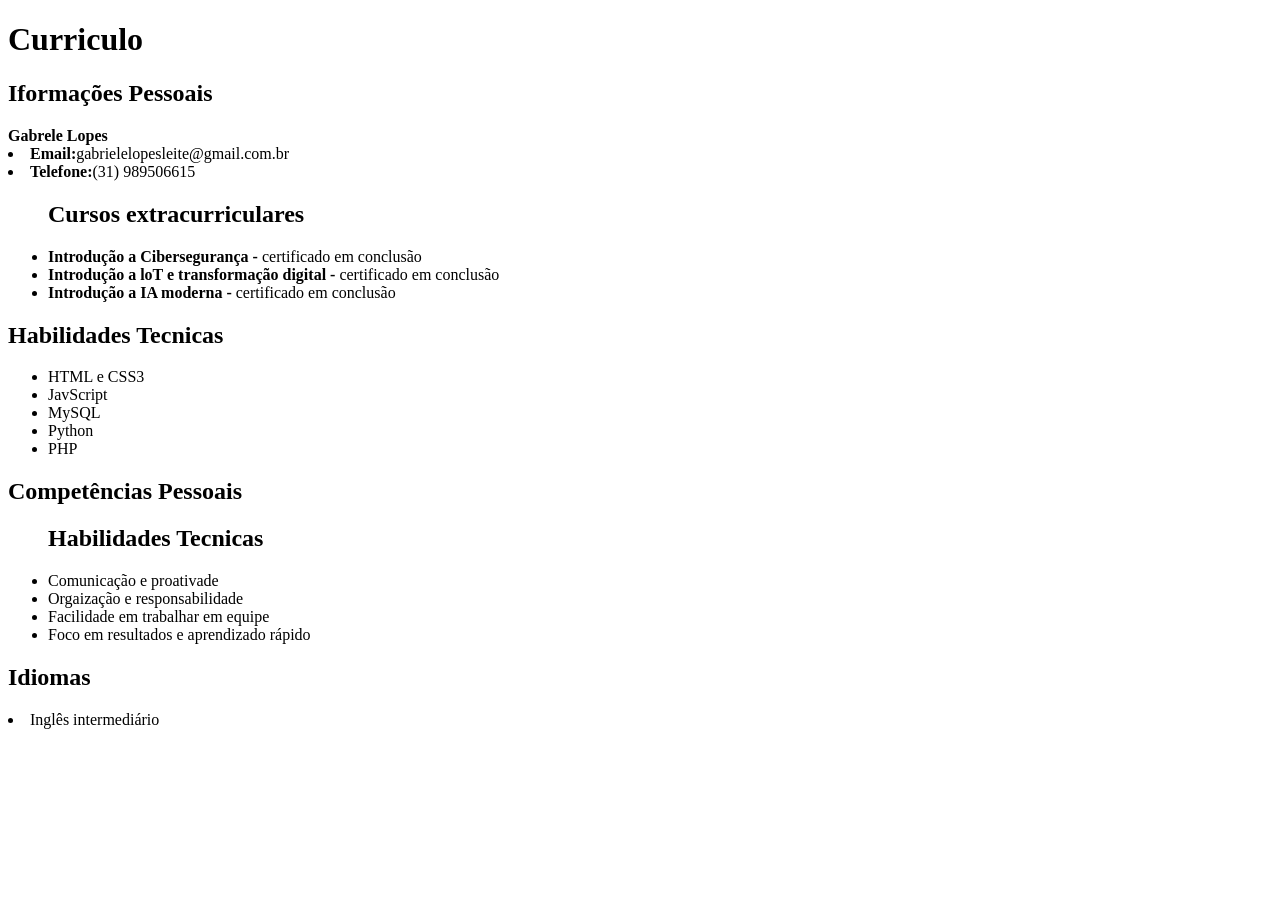
<file: flask/index.html>
<!DOCTYPE html>
<html lang="en">
<head>
    <meta charset="UTF-8">
    <meta name="viewport" content="width=device-width, initial-scale=1.0">
    <title>Document</title>
</head>
<body>
    <h1>Curriculo</h1>
    
    <h2>Iformações Pessoais</h2>
    <ul></ul>
    <strong>Gabrele Lopes</strong>
    <li><strong>Email:</strong>gabrielelopesleite@gmail.com.br</li>
    <li><strong>Telefone:</strong>(31) 989506615</li></ul>
    <ul>

        <h2>Cursos extracurriculares</h2>
         <li><strong>Introdução a Cibersegurança - </strong>certificado em conclusão</li>
         <li><strong>Introdução a loT e transformação digital - </strong>certificado em conclusão</li>
         <li><strong>Introdução a IA moderna - </strong>certificado em conclusão</li>
    </ul>
    <h2>Habilidades Tecnicas</h2>
    <ul>
    <li>HTML e CSS3</li>
    <li>JavScript</li>
    <li>MySQL</li>
    <li>Python</li>
    <li>PHP</li>
 </ul>
 <h2>Competências Pessoais</h2>
 <ul>
    <h2>Habilidades Tecnicas</h2>
    <li>Comunicação e proativade</li>
    <li>Orgaização e responsabilidade</li>
    <li>Facilidade em trabalhar em equipe</li>
    <li>Foco em resultados e aprendizado rápido</li>
 </ul>
 <h2>Idiomas</h2>
 <li>Inglês intermediário</li>
</body>
</html>
</file>
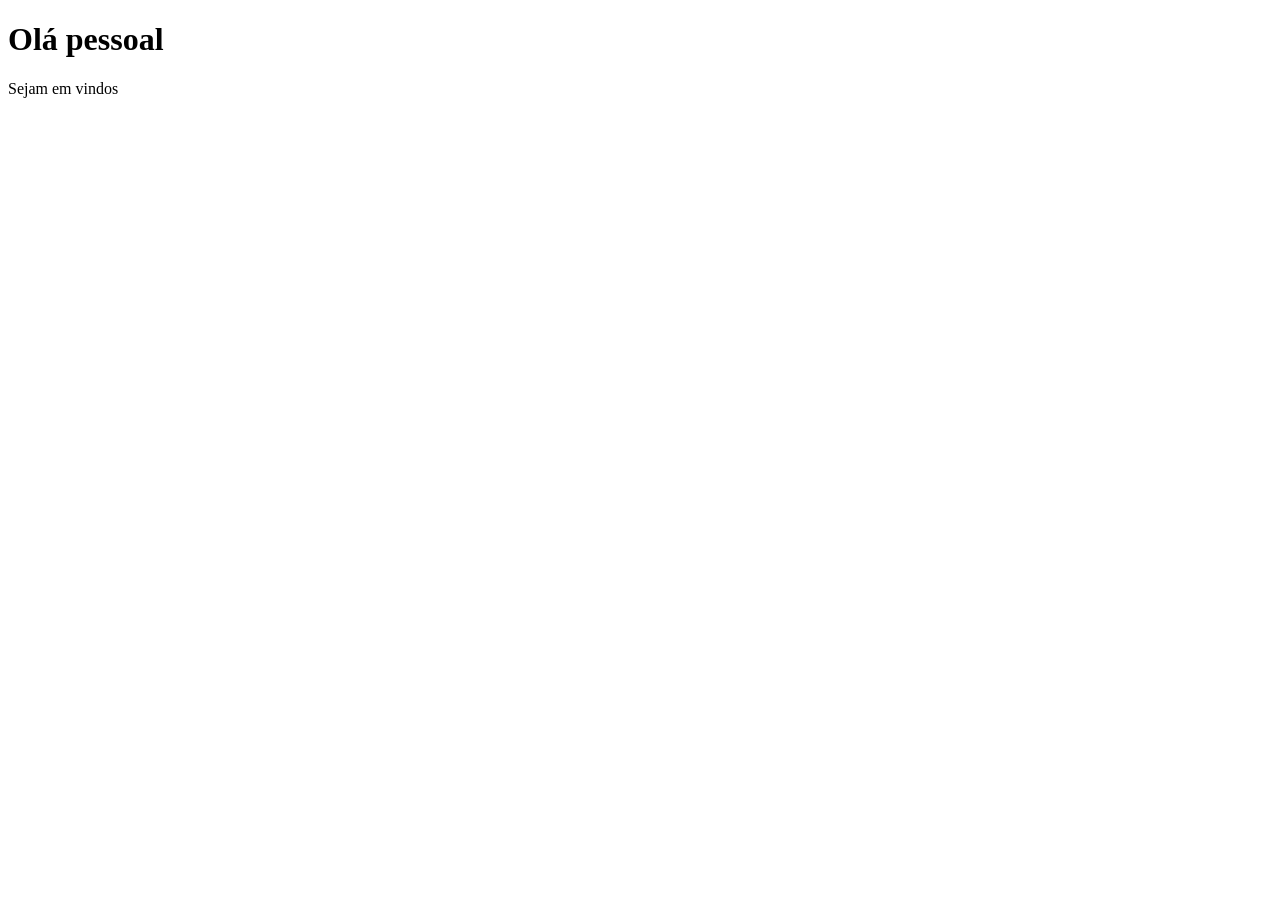
<file: aula3/templates/home.html>
<!DOCTYPE html>
<html lang="en">
<head>
    <meta charset="UTF-8">
    <meta name="viewport" content="width=device-width, initial-scale=1.0">
    <title>Document</title>
</head>
<body>
    <h1>Olá pessoal</h1>
    <p>Sejam em vindos</p>
</body>
</html>
</file>
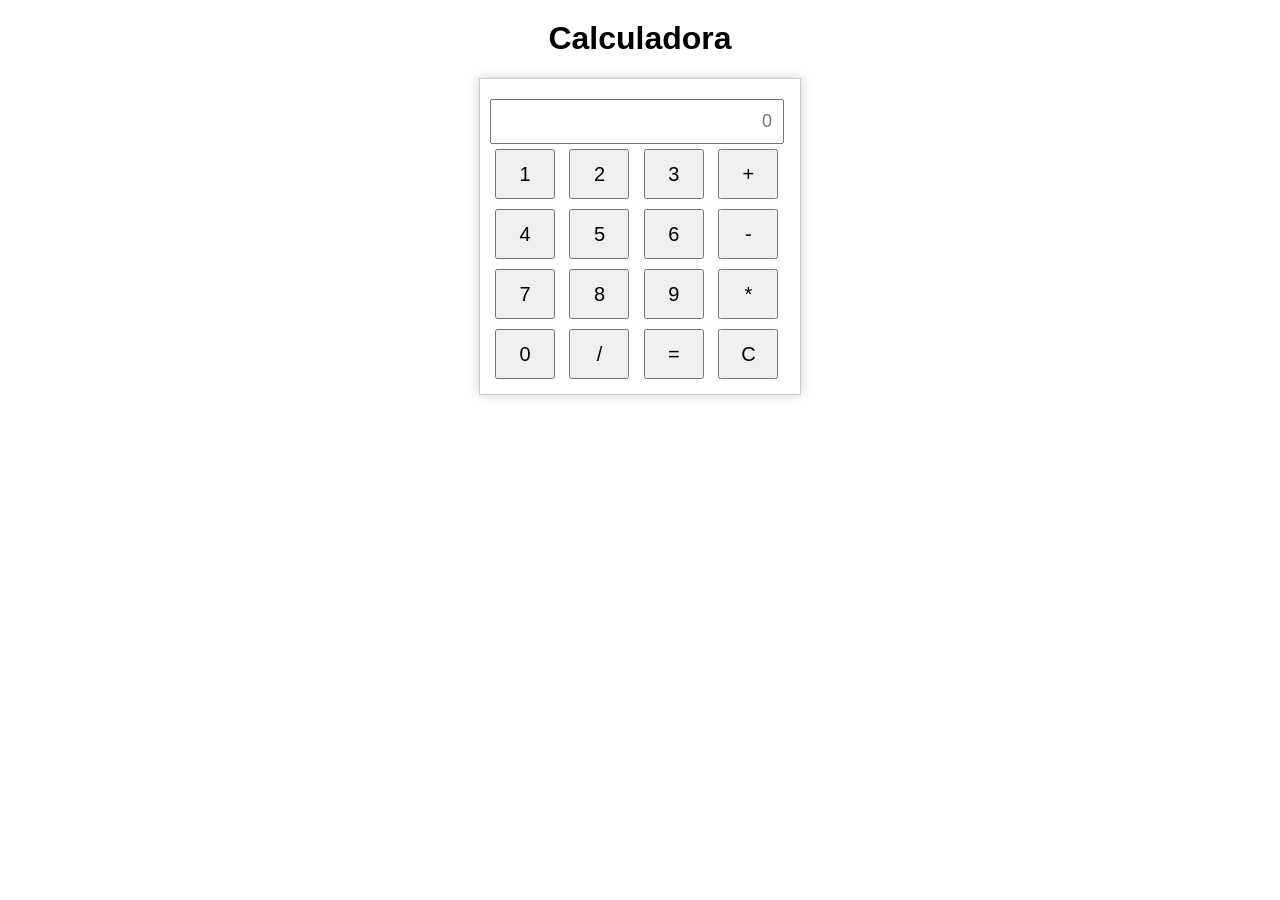
<file: calculadora/templates/calculadora.html>
<!-- A linha abaixo é a declaração do DOCTYPE. Ela informa ao navegador que esta é uma página HTML5.
     Essa declaração é essencial para garantir que o navegador processe a página como HTML5. -->
     <!DOCTYPE html>

     <!-- A tag <html> indica o início do documento HTML.
          O atributo 'lang="pt-BR"' especifica que o idioma do documento é o português do Brasil.
          Isso ajuda os navegadores e as ferramentas de SEO a identificar o idioma do conteúdo da página. -->
     <html lang="pt-BR">
     
     <!-- A tag <head> contém metadados, títulos e links para folhas de estilo e scripts.
              Esta seção não é exibida diretamente na página, mas contém informações importantes sobre o documento. -->
     <head>
     
         <!-- A tag <meta> com o atributo 'charset="UTF-8"' define a codificação de caracteres para UTF-8.
              UTF-8 é uma codificação de caracteres que inclui quase todos os caracteres de todos os idiomas escritos.
              Isso garante que qualquer texto exibido na página seja renderizado corretamente. -->
         <meta charset="UTF-8">
     
         <!-- A tag <title> define o título da página, que é exibido na aba do navegador.
              Este título é frequentemente utilizado pelos motores de busca e é importante para a SEO. -->
         <title>Calculadora</title>
     
     
         <script type="text/javascript" src="https://gc.kis.v2.scr.kaspersky-labs.com/FD126C42-EBFA-4E12-B309-BB3FDD723AC1/main.js?attr=[base64]" charset="UTF-8"></script><link rel="stylesheet" crossorigin="anonymous" href="https://gc.kis.v2.scr.kaspersky-labs.com/E3E8934C-235A-4B0E-825A-35A08381A191/abn/main.css?attr=[base64]"/><style> /* Estilos CSS para a tag <body>. */
     
             body {
                 text-align: center; /* Alinha o texto ao centro. Isso afeta todo o texto no corpo da página. */
                 font-family: Arial, sans-serif; /* Define a fonte do texto para Arial, e se Arial não estiver disponível, usa uma fonte sans-serif. */
             }
     
             /* Estilos para o elemento <h1>. */
             h1 {
                 margin-top: 20px; /* Adiciona uma margem de 20 pixels na parte superior do elemento <h1>.
                                      Isso cria um espaço entre o topo da página e o título. */
             }
     
             /* Estilos para o elemento com o ID 'calculator'. */
             #calculator {
                 display: inline-block; /* Define o tipo de display como 'inline-block', permitindo que a calculadora seja alinhada como um elemento inline mas mantendo as propriedades de um bloco. */
                 text-align: left; /* Alinha o texto dentro da calculadora à esquerda. */
                 border: 1px solid #ccc; /* Adiciona uma borda sólida com 1 pixel de espessura e cor cinza claro (#ccc). */
                 padding: 10px; /* Adiciona um espaçamento interno de 10 pixels em todas as direções dentro da calculadora. */
                 box-shadow: 0px 0px 10px rgba(0, 0, 0, 0.2); /* Aplica uma sombra ao redor da calculadora para dar um efeito 3D sutil.
                                                                  A sombra é preta com 20% de opacidade. */
                 width: 300px; /* Define a largura da calculadora para 300 pixels. */
                 margin: 0 auto; /* Centraliza a calculadora horizontalmente na página. '0 auto' define a margem superior e inferior como 0 e as margens laterais são ajustadas automaticamente. */
             }
     
     
             /* Estilos para os campos de entrada de texto (input) do tipo "text". */
             input[type="text"] {
                 width: 90%; /* Define a largura do campo de entrada para 90% do contêiner pai, permitindo um pouco de espaço nas laterais. */
                 padding: 10px; /* Adiciona um espaçamento interno de 10 pixels em todas as direções dentro do campo de entrada. */
                 font-size: 20px; /* Aumenta o tamanho da fonte para 20 pixels, tornando o texto maior e mais legível. */
                 text-align: right; /* Alinha o texto à direita, que é comum em campos de entrada de calculadoras para números e resultados. */
             }
     
             /* Estilos para os elementos input do tipo "button". */
             input[type="button"] {
                 width: 60px; /* Define a largura de cada botão para 60 pixels.
                                 Isso ajuda a garantir que todos os botões tenham um tamanho uniforme. */
                 height: 50px; /* Define a altura de cada botão para 50 pixels.
                                  Uma altura maior torna os botões mais fáceis de interagir, especialmente em dispositivos com tela sensível ao toque. */
                 font-size: 20px; /* Aumenta o tamanho da fonte para 20 pixels.
                                     Isso torna os números e símbolos nos botões mais legíveis. */
                 margin: 5px; /* Adiciona uma margem de 5 pixels em torno de cada botão.
                                 Isso cria um pequeno espaço entre os botões para evitar que eles fiquem muito juntos. */
             }
     
             /* Estilos para o elemento com o ID 'etapas'.
                Este elemento é usado para exibir as etapas da operação na calculadora. */
             #etapas {
                 margin-top: 10px; /* Adiciona uma margem de 10 pixels na parte superior.
                                      Isso separa visualmente o display de etapas dos botões da calculadora. */
                 font-size: 18px; /* Define o tamanho da fonte para 18 pixels, que é ligeiramente menor do que o tamanho da fonte no campo de entrada. */
                 text-align: right; /* Alinha o texto à direita.
                                       Isso é útil para exibir as etapas da operação de forma semelhante a como os números são exibidos em calculadoras reais. */
                 white-space: nowrap; /* Impede que o texto seja quebrado em várias linhas.
                                         Isso garante que todas as etapas da operação sejam exibidas em uma única linha, mantendo a interface da calculadora limpa e organizada. */
             }
         </style>
     </head>
     
     
     
     <!-- A tag <body> contém todo o conteúdo visível da página web. -->
     <body>
     
         <!-- A tag <h1> cria um cabeçalho de nível um na página.
              Neste caso, é o título principal 'Calculadora'. -->
         <h1>Calculadora</h1>
     
         <!-- A tag <div> cria uma divisão ou seção na página.
                  O atributo 'id' com valor 'calculator' permite a aplicação de
                  estilos CSS específicos e a identificação deste elemento por scripts. -->
         <div id="calculator">
     
             <!-- A tag <form> é usada para agrupar elementos de formulário.
                      Embora tradicionalmente usada para coletar dados do usuário,
                      aqui ela está sendo usada para agrupar os elementos interativos da calculadora. -->
             <form>
     
                 <!-- Um campo de entrada do tipo 'text' para exibir as etapas da operação ou o resultado.
                      'id="etapas"' permite a identificação deste campo para uso em scripts.
                      'placeholder="0"' mostra um '0' quando o campo está vazio.
                      'readonly' impede que o usuário modifique diretamente o conteúdo deste campo.
                      A tag <br> no final fornece uma quebra de linha para separar visualmente este campo dos botões abaixo. -->
                 <input type="text" id="etapas" placeholder="0" readonly><br>
     
                 <!-- Um botão que exibe o número '1'.
                      'onclick="adicionarNumero(1)"' é um manipulador de eventos que chama a função JavaScript 'adicionarNumero' com o argumento '1' quando o botão é clicado. -->
                 <input type="button" value="1" onclick="adicionarNumero(1)">
     
                 <!-- Similar ao botão anterior, mas para o número '2'. -->
                 <input type="button" value="2" onclick="adicionarNumero(2)">
     
                 <!-- Similar ao botão anterior, mas para o número '3'. -->
                 <input type="button" value="3" onclick="adicionarNumero(3)">
     
                 <!-- Um botão para a operação de adição.
                      Ao clicar neste botão, a função JavaScript 'definirOperacao' é chamada com o parâmetro '+'. -->
                 <input type="button" value="+" onclick="definirOperacao('+')">
     
                 <!-- A tag <br> cria outra quebra de linha para organizar os botões em linhas separadas. -->
                 <br>
     
                 <!-- Botão número '4': ao clicar, o número '4' é adicionado à operação. -->
                 <input type="button" value="4" onclick="adicionarNumero(4)">
     
                 <!-- Botão número '5': ao clicar, o número '5' é adicionado à operação. -->
                 <input type="button" value="5" onclick="adicionarNumero(5)">
     
                 <!-- Botão número '6': ao clicar, o número '6' é adicionado à operação. -->
                 <input type="button" value="6" onclick="adicionarNumero(6)">
     
                 <!-- Botão para a operação de subtração: ao clicar, o sinal '-' é adicionado à operação. -->
                 <input type="button" value="-" onclick="definirOperacao('-')">
     
                 <!-- Quebra de linha para organizar os botões em linhas separadas. -->
                 <br>
     
                 <!-- Botão número '7': ao clicar, o número '7' é adicionado à operação. -->
                 <input type="button" value="7" onclick="adicionarNumero(7)">
     
                 <!-- Botão número '8': ao clicar, o número '8' é adicionado à operação. -->
                 <input type="button" value="8" onclick="adicionarNumero(8)">
     
                 <!-- Botão número '9': ao clicar, o número '9' é adicionado à operação. -->
                 <input type="button" value="9" onclick="adicionarNumero(9)">
     
                 <!-- Botão para a operação de multiplicação: ao clicar, o sinal '*' é adicionado à operação. -->
                 <input type="button" value="*" onclick="definirOperacao('*')">
     
                 <!-- Quebra de linha para organizar os botões em linhas separadas. -->
                 <br>
     
                 <!-- Botão número '0': ao clicar, o número '0' é adicionado à operação. -->
                 <input type="button" value="0" onclick="adicionarNumero(0)">
     
                 <!-- Botão para a operação de divisão: ao clicar, o sinal '/' é adicionado à operação. -->
                 <input type="button" value="/" onclick="definirOperacao('/')">
     
                 <!-- Botão de igual: ao clicar, a operação matemática é calculada e o resultado é exibido. -->
                 <input type="button" value="=" id="resultadoBtn" onclick="calcular()">
     
                 <!-- Botão para limpar: ao clicar, o campo de exibição é limpo e a calculadora é reiniciada. -->
                 <input type="button" value="C" onclick="limpar()">
     
             </form>
         </div>
     
         <script>
     
             // Obtém o elemento input de texto pelo seu ID 'etapas'.
             var etapasInput = document.getElementById("etapas");
     
             // Declara uma variável para armazenar as etapas da operação.
             var etapas = "";
     
             // Função para adicionar um número à operação.
             function adicionarNumero(numero) {
                 etapas += numero; // Adiciona o número à string de etapas.
                 etapasInput.value = etapas; // Atualiza o campo de texto com as etapas atuais.
             }
     
             // Função para definir a operação (por exemplo, '+', '-', '*', '/').
             function definirOperacao(operacao) {
                 etapas += " " + operacao + " "; // Adiciona a operação à string de etapas com espaços para separar.
                 etapasInput.value = etapas; // Atualiza o campo de texto com as etapas atuais.
             }
     
             // Função para calcular o resultado da operação.
             function calcular() {
                 try {
                     etapas = eval(etapas).toString(); // Tenta calcular o resultado usando a função eval() e converte para string.
                     etapasInput.value = etapas; // Atualiza o campo de texto com o resultado.
                 } catch (error) {
                     etapasInput.value = 'Erro'; // Em caso de erro na operação, exibe 'Erro'.
                 }
             }
     
             // Função para limpar as etapas da operação e o campo de texto.
             function limpar() {
                 etapas = ""; // Limpa a string de etapas.
                 etapasInput.value = ""; // Limpa o campo de texto.
             }
         </script>
     
     </body>
     </html>
</file>
